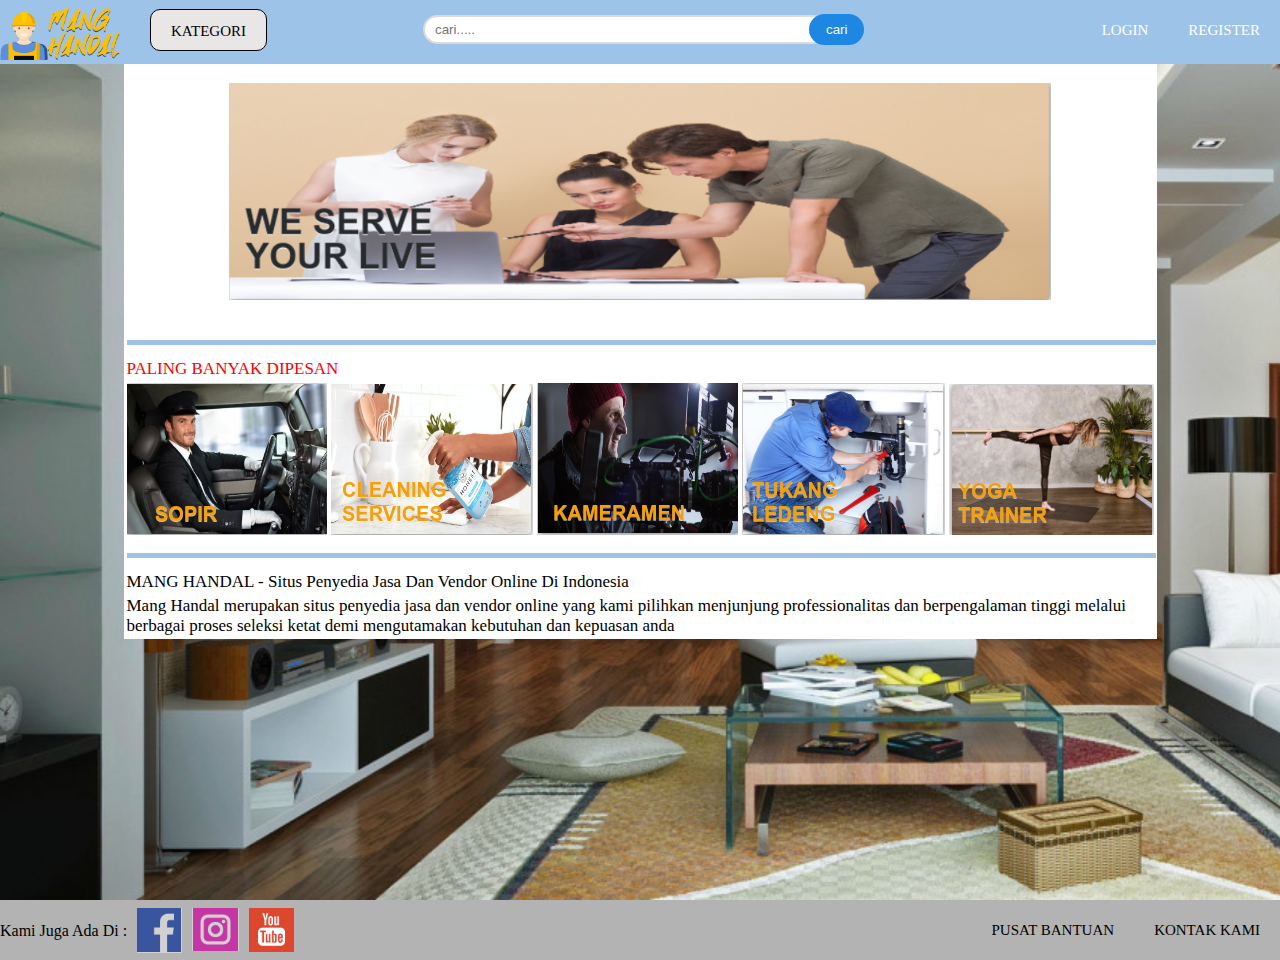
<file: index.html>
<!DOCTYPE html>
<html lang="en">
<head>
    <link rel="stylesheet" href="style.css">
    <title>Halaman Beranda Guest</title>
</head>
<body>
    <div id="bungkus">
        <div id="header">
                <header>
                        <nav class="kategori">
                            <ul>
                                <li><div class="logo"><img src="logo mang handal.png" alt=""></div></li>
                                <div class="category">
                                        <ul>
                                            <li class="dropdown"><a href="#">Kategori</a>
                                                <ul class="isi-dropdown">
                                                    <li><a href="#">Kategori 1</a></li>
                                                    <li><a href="#">Kategori 2</a></li>
                                                    <li><a href="#">Kategori 3</a></li>
                                                </ul>
                                            </li>
                                        </ul>
                                </div>
                                <li>
                                    <div class="cari">
                                        <form class="cari1">
                                            <input class="search" type="text" placeholder="cari....." required>
                                        </form>
                                    </div>
                                </li>
                                <li>
                                    <div class="tombol">
                                    <input class="button" type="button" value="cari">
                                    </div>
                                </li>    
                            </ul>
                        </nav>
                        <nav>
                            <div id="guest">
                            <ul>
                                <li><a href="#" onclick="location.href='Halaman Login.html'"><div id="guest1">Login</div></a></li>
                                <li><a href="#" onclick="location.href='Halaman Daftar.html'"><div id="guest1">Register</div></a></li>
                            </ul>
                            </div>
                        </nav>
                </header>
            
        </div>

        <div id="content">
            <table class="artikel">
            <thead>
            <th colspan="5">
                <div class="home1">
                <h2><img src="homePic1.PNG" alt=""></h2>
                </div>
            </th>
        </thead>
        <tbody>
            <tr>
                <td class="artikel1" colspan="5">
                    <hr class="garis1" color=#9dc3e8 width=100% size="5px">
                </td>
            </tr>
            <tr class="kata1">
                <td class="info" colspan="5">Paling Banyak Dipesan</td>
            </tr>
            <tr>
                <td><img src="sopir.PNG" alt=""></td>
                <td><img src="cleaning.PNG" alt=""></td>
                <td><img src="kameramen.PNG" alt=""></td>
                <td><img src="ledeng.PNG" alt=""></td>
                <td><img src="yoga.PNG" alt=""></td>
            </tr>
            <tr>
                <td class="artikel1" colspan="5">
                    <hr class="garis1" color=#9dc3e8 width=100% size="5px">
                </td>
            </tr>
            <tr>
                <td  class="info" colspan="5">MANG HANDAL - Situs Penyedia Jasa Dan Vendor Online Di Indonesia</td>
            </tr>
            <tr>
                <td class="info" colspan="5">Mang Handal merupakan situs penyedia jasa dan vendor online yang kami pilihkan menjunjung professionalitas dan berpengalaman tinggi melalui berbagai proses seleksi ketat demi mengutamakan kebutuhan dan kepuasan anda </td>
            </tr>

        </tbody>
        </table>
        </div>

        <div id="footer">
            <footer>
            <nav class="sosial">
                <ul>
                    <li id="sos1">Kami Juga Ada Di :</li>
                    <li id="sosimg"><img src="fb.PNG" alt=""></li>
                    <li id="sosimg"><img src="ig.PNG" alt=""></li>
                    <li id="sosimg"><img src="yt.PNG" alt=""></li>
                </ul>
            </nav>
            <nav>
                <ul>
                    <li><a href="#">Pusat Bantuan</a></li>
                    <li><a href="#">Kontak Kami</a></li>
                </ul>
            </nav> 
        </footer> 
        </div>
    </div>
</body>
</html>
</file>
<file: style.css>
html,body{
    padding: 0;
    margin: 0;
    height: 100%;
    background: url(background.jpg);
    background-size: cover;
    background-attachment: fixed;
    background-repeat: no-repeat; 
}

#bungkus{
    min-height: 100%;
    position: relative;
}
 
#header{
    /* height: ;
    text-align: center;
    color: white; */
    position: fixed;
    z-index: 9999;
    top: 0;
    left: 0;
    background: #9dc3e8;
    width: 100%;
    box-sizing: border-box;
    
}

#content{
    padding-bottom: 10px;
}

#footer{
    color: white;
    position: absolute;
    bottom: 0;
    background-color:rgb(179, 179, 179);
    width: 100%;
}

/* header{
    position: fixed;
    z-index: 9999;
    top: 0;
    left: 0;
    background: #9dc3e8;
    width: 100%;
    box-sizing: border-box;
} */

/* HEADER BAGIAN KIRI*/
/* KATEGORI */
.kategori{
    float: left;
}

div.logo img{
    padding-right: 30px;
    width: 120px;
}

.kategori ul{
    margin: 0px;
    padding: 0px;
    list-style-type: none;
} 

div.category ul {
    list-style-type: none;
    margin: 0;
    padding: 0;
    overflow: hidden;
}

div.category > ul > li {
    float: left;
}


div.category li a {
    border: 1px solid black;
    background-color: rgb(233, 230, 230);
    font-size: 15px;
    margin-top: 9px;
    padding-top: 10px;
    height: 30px;
    line-height: 22px;
    color:black;
    text-decoration: none;
    text-transform: uppercase;
    font-weight: 500;
    border-radius: 10px;
    
}

div.category li a:hover{
    color:white;
    background-color: #9dc3e8;
    border-radius: 10px;
}

li.dropdown {
    display: inline-block;
}

.dropdown:hover .isi-dropdown {
    display: block;
    color: black;
}

.isi-dropdown {
    position: absolute;
    display: none;
    z-index: 999999;
    opacity: 5;
    color: black;
}

.isi-dropdown a:hover {
    color: white;
    background: #9dc3e8;
}

/* KOTAK SEARCH */

div.cari{
    padding-top: 9px;
    padding-left: 150px;
}

form.cari1{
    width: 400px;
    padding: 6px;
}

.search{
    background: rgba(50, 50, 50, o.2);
    border: 2px solid #dbdbdb;
}

div.tombol{
    padding-top: 14px;
}

.button{
    position: relative;
    padding : 6px 15px;
    left: -20px;
    background-color: #1e87e4;
    color: #fafafa;
    border-radius: 30px;
    border: 2px solid  #1e87e4;
}
.button:hover{
    border: 2px solid white;
    color: #dbdbdb;
}

/* HEADER BAGIAN NAVIGASI KANAN */
#guest{
    padding: 0px auto;
}
#guest1{
    padding-top: 22px;
}
.user li a{
    background: none;
}

#imguser img{
    padding-top: 10px ;
    width: 40px;
}

.font{
    margin-top: -30px;
    margin-left: 50px;
    color: black;
}

header nav{
    float: right;
}

header nav ul{
    margin: 0;
    padding: 0;
    display: flex;
}

header nav ul li{
    list-style: none;
}

header nav ul li a{
    font-size: 15px;
    height: 60px;
    padding: 0 20px;
    color: rgb(255, 255, 255);
    text-decoration: none;
    text-transform: uppercase;
    font-weight: 500;
    display: inline-block;
}

header nav ul li a:hover{
    background-color: white;
    color: rgb(30, 146, 223);
    border-radius: 5px;
}


/* FOOTER */
/* FOOTER KIRI */
.sosial{
    float: left;
}

.sosial ul{
    list-style: none;
}

#sos1{
    padding-top: 22px ;
    color: black;
}

#sosimg{
    padding-top: 8px;
    padding-left: 10px;
}

/* FOOTER KANAN */

#footerlogin{
    position: absolute;
    padding: 0 0px;
    background-color:rgb(179, 179, 179);
    width: 100%;
    box-sizing: border-box;
    bottom: 0px;
}

footer nav{
    float: right;
}

footer nav ul{
    margin: 0;
    padding: 0;
    display: flex;
}

footer nav ul li{
    list-style: none;
}

/* huruf pada footer */
footer nav ul li a{
    font-size: 15px;
    height: 60px;
    line-height: 60px;
    padding: 0 20px;
    color: black;
    text-decoration: none;
    text-transform: uppercase;
    font-weight: 500;
    display: inline-block;
}

footer nav ul li a:hover{
    background-color: white;
    color: black;
    border-radius: 5px;  
}

/* Konten */
#konten{
    padding-bottom:0px;
}
/* TABEL */

table{
    position: relative;
    background-color:#9dc3e8;
    width: 40%;
    margin: 100px auto;
    border: 3px solid;
    border-color: #9dc3e8;
    border-radius: 10px;
}
/* HALAMAN ARTIKEL */
.artikel{
    background-color: white;
    border: none;
    border-radius: 0px;
    margin-top:60px;  
}

div.home1 img{
    width: 80%;
}

.garis1{
    padding: 0px;
    margin-top: 10px;
    margin-bottom: 10px;
}

.kata1 .info{
    color: red;
    text-transform: uppercase;;
}

.info{
    font-family:'Calibri';
    color: black;
    font-size: 17px;
    text-align: left;
}

/* HASIL CARI */
#tabelhasilcari{
    padding-bottom:70px;
}
.hasilcari{
    background-color: white;
    width: 900px;
    color: black;
}
#lebarcari1{
    padding-top: 10px;
    padding-left: 50px;
    width: 200px;
    color: black;
    text-align: left;
}
#lebarcari2{
    padding-top: 10px;
    width: 150px;
    color: black;
    padding-left: 300px;
}
#lebarcari3{
    padding-top: 10px;
    width: 150px;
    color: black;
}
#textcari1{
    text-align: left;
}

div.imgcari1 img{
    width: 40px;
    padding-left: 100px;
}

th{ 
    background-color:white;
    color : #9dc3e8;
    border-color:  #9dc3e8;
    border-radius: 10px;
    text-align: center;
    font-family: 'Lucida Sans';
    width: 12px;
}

.huruf{
    padding: 20px 20px;
    font-size: 30px;
    font-family: 'tahoma';
}

.a{
    padding: 10px 30px;
    width: auto;
    background-color:#9dc3e8;
    color: #ffffff;
    font-size: 17px;
}

.b{
    padding: 10px 30px;
    width: auto;
    background-color:#9dc3e8;
    color: #ffffff;
}

.c{
    width: 75px;
    text-align: center;
}

input[type="text"]{
    width: 100%; 
    height: 25px;
    border-radius: 5px;
    padding: 0px 0px;
    margin : 0;
    border-radius: 30px;
    text-indent: 10px;
}

input[type="password"]{
    width: 100%;
    height: 25px;
    border-radius: 5px;
    padding: 0px 0px;
    margin : 0;
    border-radius: 30px;
    text-indent: 10px;
}

input[type="submit"]{
    background-color:#9dc3e8;
    color: white;
    border:1px solid;
	padding: 10px 50px;
    margin-top: 10px;
    margin-bottom: 10px;
	border-radius: 20px;
	cursor: pointer;
    font-size: 15;
}
input[type="submit"]:hover{
    background-color:white;
    color: #9dc3e8;
}

/* Detail Jasa Vendor start */

.judulprofesi{
    margin-left: 370px;
    margin-top: 100px;
    text-align: center;
    background-color: rgb(157, 248, 248);
    width: 530px;
}

.garisprofesi hr{
    margin-left: 370px ;
    width: 530px;
    height: 4px;
    background-color: rgb(157, 248, 248);
    border: none;
}

.profil-vendor{
    margin-top: 10px;
    margin-left: 350px;
    display: inline-block;
    width: 250px;
    height:420px;
    border-radius: 15px;
    background-color: rgb(157, 248, 248);
    font-family: Impact;
    box-shadow: 0px 5px 10px 0px black;
}

.imgvendor img{
    margin-top: 20px;
    width: 150px;
    box-sizing: border-box;
    border: 5px 5px 0px 0px;
    margin-left: 50px;
}

.isi-vendor{
    text-align: left;
    height: 180px;
}

.isi-vendor .nama{
    font-size: 30px;
    text-align: center;
}
.isi-vendor .profesi-vendor{
    font-size: 20px;
    text-align: center;
}
.isi-vendor .alamat-vendor{
    font-size: 20px;
    text-align: center;
}

.tombolpesan{
    display: inline-block;
    margin-left: 53px;
}

.tombolpesan button{
    width: 60px;
    height: 30px;
    border: none;
    border-radius: 15px;
    background-color: rgb(29, 170, 36);
    color: white;
    font-weight: bold;
    font-size: 10px;
    cursor: pointer;
}
.tombolpesan button:hover{
    width: 60px;
    height: 30px;
    border: none;
    border-radius: 15px;
    background-color: white;
    color: rgb(29, 170, 36);
}

.tombolchat{
    display: inline-block;
    padding-left: 15px;
}
.tombolchat button{
    width: 60px;
    height: 30px;
    border: none;
    border-radius: 15px;
    background-color: white;
    color: black;
    font-weight: bold;
    font-size: 10px;
    cursor: pointer;
}

.tombolchat button:hover{
    width: 60px;
    height: 30px;
    border: none;
    border-radius: 15px;
    background-color: rgb(29, 170, 36);
    color: white;
}

.detail-vendor{
    display: inline-block;
    width: 250px;
    height:420px;
    border-radius: 15px;
    background-color: rgb(157, 248, 248);
    position: absolute;
    margin-top: 10px;
    margin-left: 65px;
    box-shadow: 0px 5px 10px 0px black;
}

.isitabelharga{
    margin: 10px 10px 10px 10px;
}

.isitabelharga h3{
    background-color: blue;
    color: white;
}

#tabelvendor{
    background-color: rgb(157, 248, 248);
    margin: 0px;
    width: 100%;
    border: none;
}
#tabelvendor img{
    width: 30px;
}

/* Detail Jasa Vendor End */
</file>
